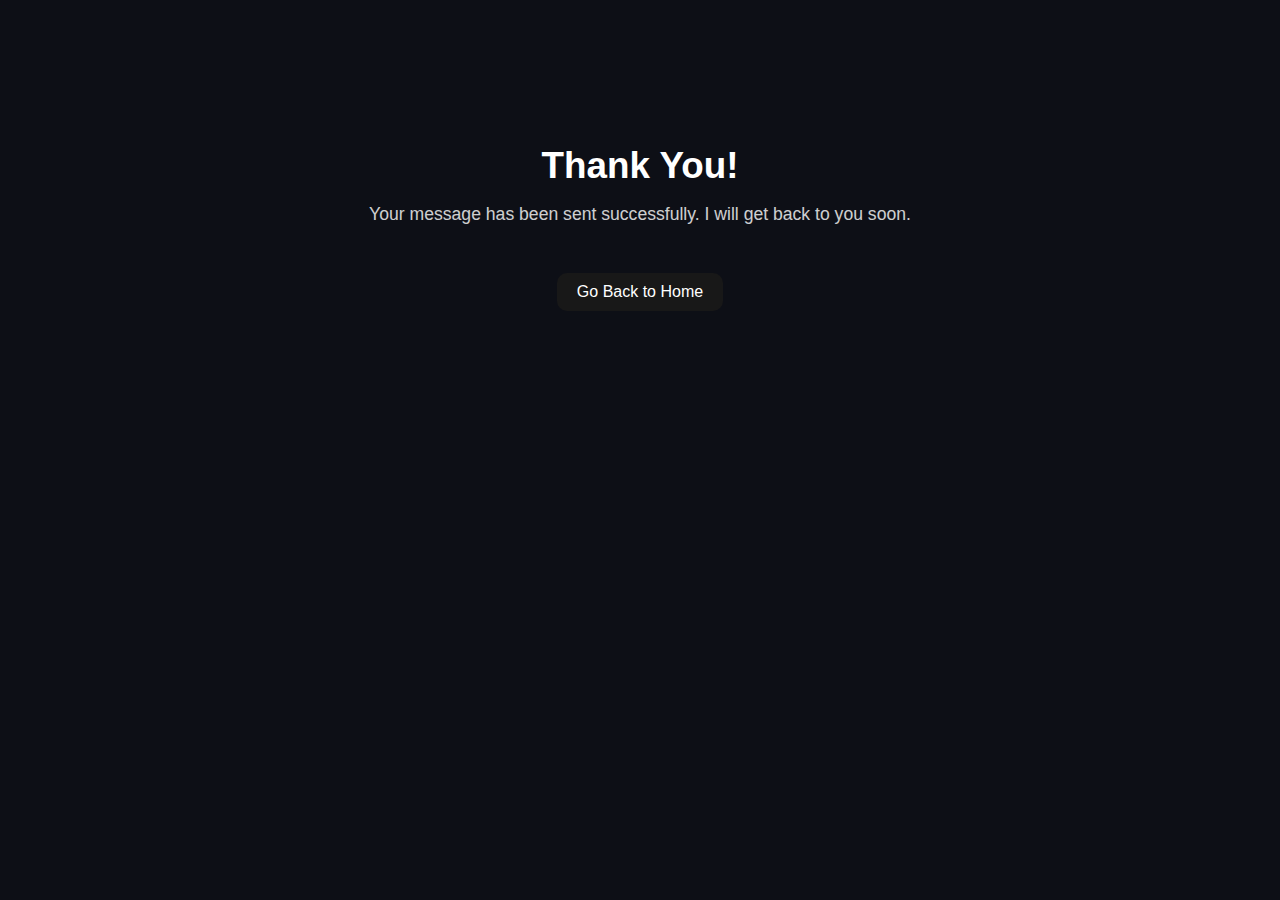
<file: success.html>
<!DOCTYPE html>
<html lang="en">
<head>
    <meta charset="UTF-8">
    <meta name="viewport" content="width=device-width, initial-scale=1.0">
    <title>Message Sent!</title>
    <link rel="stylesheet" href="style.css">
</head>

<body style="background:#0d0f16; color:white; text-align:center; padding-top:120px;">

    <h1 style="font-size:2.3rem; font-weight:700; margin-bottom:15px;">
        Thank You!
    </h1>

    <p style="opacity:0.8; font-size:1.1rem;">
        Your message has been sent successfully.  
        I will get back to you soon.
    </p>

    <a href="index.html" 
       style="display:inline-block;margin-top:30px;padding:10px 20px;
              background:#181818;border-radius:10px;color:white;
              text-decoration:none;">
        Go Back to Home
    </a>

</body>
</html>
</file>
<file: style.css>
/* --------------------------------------------------
   GLOBAL STYLES
-------------------------------------------------- */

/* --------------------------------------------------
   THEME VARIABLES
-------------------------------------------------- */


body {
    margin: 0;
    font-family: Arial, sans-serif;
    background-color: #0f0f0f;
    color: white;
}

/* PAGE TRANSITION */
.page-transition {
    opacity: 0;
    transform: translateY(10px);
    animation: pageFade 0.6s ease-out forwards;
}

@keyframes pageFade {
    to {
        opacity: 1;
        transform: translateY(0);
    }
}

/* --------------------------------------------------
   NAVBAR
-------------------------------------------------- */
.navbar {
    display: flex;
    justify-content: space-between;
    align-items: center;
    padding: 20px 40px;
    background: rgba(20, 20, 20, 0.8);
    position: sticky;
    top: 0;
    backdrop-filter: blur(10px);
    z-index: 9999;
}

.navbar a {
    color: #bbbbbb;
    margin-left: 20px;
    text-decoration: none;
    font-size: 16px;
    transition: color 0.3s ease, transform 0.3s ease;
}

.navbar a:hover {
    color: white;
    transform: translateY(-2px);
}

/* HAMBURGER ICON */
.hamburger {
    display: none;
    font-size: 28px;
    background: none;
    border: none;
    color: white;
    cursor: pointer;
}

/* --------------------------------------------------
   HERO SECTION
-------------------------------------------------- */
.hero {
    display: flex;
    justify-content: center;
    align-items: center;
    padding: 80px 40px;
    min-height: 90vh;
    gap: 60px;
}

.hero-text h1 {
    font-size: 40px;
    margin-bottom: 10px;
}

.hero-text p {
    font-size: 18px;
    color: #bbbbbb;
}

.hero-photo img {
    width: 220px;
    height: 220px;
    object-fit: contain;
    border-radius: 50%;
    border: 3px solid #7f5cff;
}

/* ANIMATIONS */
.fade-slide-up {
    opacity: 0;
    transform: translateY(20px);
    animation: fadeUp 1s ease-out forwards;
}

.fade-slide-right {
    opacity: 0;
    transform: translateX(30px);
    animation: fadeRight 1s ease-out forwards;
    animation-delay: 0.3s;
}

@keyframes fadeUp {
    to { opacity: 1; transform: translateY(0); }
}

@keyframes fadeRight {
    to { opacity: 1; transform: translateX(0); }
}

/* NAME + LOGO COLOR ANIMATION */
@keyframes softGamingRGB {
    0% { color: #89b4fa; }
    15% { color: #b4befe; }
    30% { color: #cba6f7; }
    45% { color: #f5c2e7; }
    60% { color: #94e2d5; }
    75% { color: #a6e3a1; }
    90% { color: #f9e2af; }
    100% { color: #89b4fa; }
}

@keyframes softAura {
    0%, 100% { text-shadow: 0 0 4px currentColor; }
    50% { text-shadow: 0 0 10px currentColor; }
}

.logo, .hero-name {
    animation: softGamingRGB 10s ease-in-out infinite,
               softAura 3s ease-in-out infinite;
}

/* --------------------------------------------------
   SKILLS PAGE
-------------------------------------------------- */
.skills-section {
    opacity: 0;
    transform: translateY(20px);
    animation: skillsPageFade 0.8s ease-out forwards;
}

@keyframes skillsPageFade {
    to { opacity: 1; transform: translateY(0); }
}

.skill-card {
    background: rgba(255,255,255,0.03);
    padding: 20px;
    border-radius: 12px;
    transition: transform 0.35s ease,
                box-shadow 0.45s ease,
                border-color 0.35s ease;
    border: 1px solid rgba(255,255,255,0.05);

    opacity: 0;
    transform: translateY(15px);
    animation: cardFade 0.8s ease-out forwards;
}

@keyframes cardFade {
    to { opacity: 1; transform: translateY(0); }
}

/* CARD STAGGER */
.skill-card:nth-child(1) { animation-delay: 0.1s; }
.skill-card:nth-child(2) { animation-delay: 0.2s; }
.skill-card:nth-child(3) { animation-delay: 0.3s; }
.skill-card:nth-child(4) { animation-delay: 0.4s; }
.skill-card:nth-child(5) { animation-delay: 0.5s; }
.skill-card:nth-child(6) { animation-delay: 0.6s; }

/* Hover */
.skill-card:hover {
    transform: translateY(-6px) scale(1.03) rotateX(2deg) rotateY(2deg);
    box-shadow: 0 0 18px rgba(137,180,250,0.35);
    border-color: rgba(180,190,254,0.4);
}

.skill-title {
    font-size: 1.3rem;
    font-weight: 600;
    margin-bottom: 10px;
    color: #b4befe;
}

.skill-list li {
    margin-bottom: 6px;
    opacity: 0.8;
}

/* Skills Banner */
.skills-banner {
    width: 100%;
    height: 230px;
    background: url("images/banner.jpg") center/cover no-repeat;
    position: relative;
    border-radius: 15px;
    overflow: hidden;
    margin-bottom: 40px;
    margin-top: -70px;
}

.banner-overlay {
    width: 100%;
    height: 100%;
    background: rgba(0,0,0,0.55);
    backdrop-filter: blur(1px);
    display: flex;
    justify-content: center;
    align-items: center;
}

.banner-title {
    font-size: 3rem;
    font-weight: 700;
    letter-spacing: 1px;
    background: rgba(22,21,21,0.9);
    padding: 10px 30px;
    border-radius: 12px;
    animation: softGamingRGB 10s infinite,
               softAura 3s infinite;
}

/* --------------------------------------------------
   CONTACT PAGE
-------------------------------------------------- */
.contact-input {
    width: 100%;
    padding: 12px;
    background: rgba(255,255,255,0.05);
    border: 1px solid rgba(255,255,255,0.15);
    border-radius: 10px;
    color: white;
    margin-top: 6px;
    transition: border 0.25s ease, box-shadow 0.25s ease;
}

.contact-input:focus {
    outline: none;
    border: 1px solid #b4befe;
    box-shadow: 0 0 10px rgba(180,190,254,0.4);
}

.contact-btn {
    background: #1a1a1a;
    padding: 12px 20px;
    border-radius: 10px;
    font-weight: 600;
    transition: transform 0.3s ease, background 0.3s ease;
}

.contact-btn:hover {
    transform: translateY(-3px);
    background: #272727;
}

/* Contact bar */
.contact-line-bar {
    background: rgba(255,255,255,0.03);
    border-top: 1px solid rgba(255,255,255,0.1);
    border-bottom: 1px solid rgba(255,255,255,0.1);
}

.contact-line-item {
    display: flex;
    align-items: center;
    gap: 8px;
    opacity: 0.85;
    transition: opacity 0.3s ease;
}

.contact-line-item:hover {
    opacity: 1;
}

.contact-line-icon {
    width: 22px;
    height: 22px;
    opacity: 0.85;
    transition: transform 0.3s ease, opacity 0.3s ease;
}

.contact-line-item:hover .contact-line-icon {
    transform: scale(1.15);
    opacity: 1;
}

.contact-line-item span,
.contact-line-item a {
    font-size: 0.95rem;
}

/* --------------------------------------------------
   MOBILE RESPONSIVE (MOVED TO responsive.css)
-------------------------------------------------- */
/* --------------------------------------------------
   GLOBAL FOOTER
-------------------------------------------------- */

.global-footer {
    width: 100%;
    padding: 25px 0;
    margin-top: 60px;
    background: rgba(255, 255, 255, 0.03);
    border-top: 1px solid rgba(255,255,255,0.08);
    backdrop-filter: blur(4px);
}

.footer-content {
    max-width: 1100px;
    margin: auto;
    padding: 0 20px;
    text-align: center;
}

.footer-text {
    opacity: 0.8;
    font-size: 0.95rem;
    margin-bottom: 15px;
}

.footer-icons {
    display: flex;
    justify-content: center;
    gap: 18px;
    margin-top: 10px;
}

.footer-icon {
    width: 26px;
    height: 26px;
    opacity: 0.75;
    transition: opacity 0.3s ease, transform 0.3s ease;
}

.footer-icon:hover {
    opacity: 1;
    transform: scale(1.15);
}
</file>
